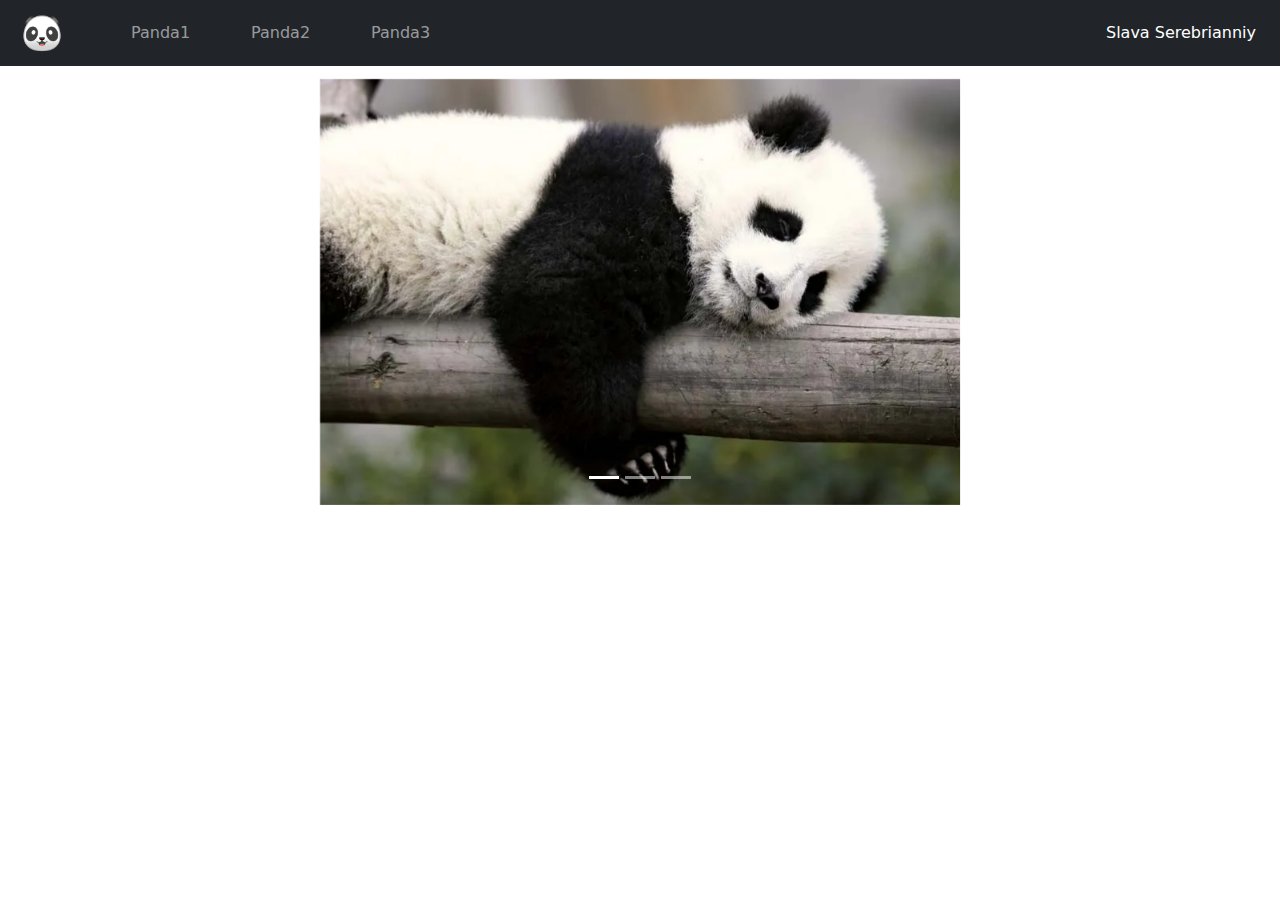
<file: lesson1/html/index.html>
<!DOCTYPE html>
<html lang="en">
<head>

    <link href="https://cdn.jsdelivr.net/npm/bootstrap@5.2.3/dist/css/bootstrap.min.css" rel="stylesheet">
    <link rel="stylesheet" href="../style/main_page.css">

    <script src="https://cdn.jsdelivr.net/npm/bootstrap@5.2.3/dist/js/bootstrap.bundle.min.js"></script>
    
    <meta charset="UTF-8">
    <meta http-equiv="X-UA-Compatible" content="IE=edge">
    <meta name="viewport" content="width=device-width, initial-scale=1.0">
    <title>H1</title>

</head>
<body>
    <nav class="navbar navbar-expand-sm navbar-dark bg-dark">
        <div class="container-fluid">
            <a class="navbar-brand" href="index.html">
                <img src="../img/22261-panda-face-icon.png" alt="Avatar logo" style="width: 40px;" class="rounded-pill">
            </a>
            <div class="collapse navbar-collapse" id="mynavbar">
                <ul class="navbar-nav me-auto">
                <li class="nav-item">
                    <a class="nav-link" href="./ex1.html">Panda1</a>
                </li>
                <li class="nav-item">
                    <a class="nav-link" href="./ex2.html">Panda2</a>
                </li>
                <li class="nav-item">
                    <a class="nav-link" href="./ex3.html">Panda3</a>
                </li>
                </ul>
                <div class="container name-text-container">
                    <span class="name-text">
                        Slava Serebrianniy
                    </span>
                </div>
            </div>
        </div>
    </nav> 

    <div id="demo" class="carousel slide" data-bs-ride="carousel">
        <div class="carousel-indicators">
            <button type="button" data-bs-target="#demo" data-bs-slide-to="0" class="active"></button>
            <button type="button" data-bs-target="#demo" data-bs-slide-to="1"></button>
            <button type="button" data-bs-target="#demo" data-bs-slide-to="2"></button>
        </div>
        <div class="carousel-inner">
            <div class="carousel-item active">
                <img src="../img/panda.jpeg" class="d-block w-50">
            </div>
            <div class="carousel-item">
                <img src="../img/panda1.jpeg" class="d-block w-50">
            </div>
            <div class="carousel-item">
                <img src="../img/panda2.jpeg" class="d-block w-50">
            </div>
        </div>
    </div>
</body>
</html>
</file>
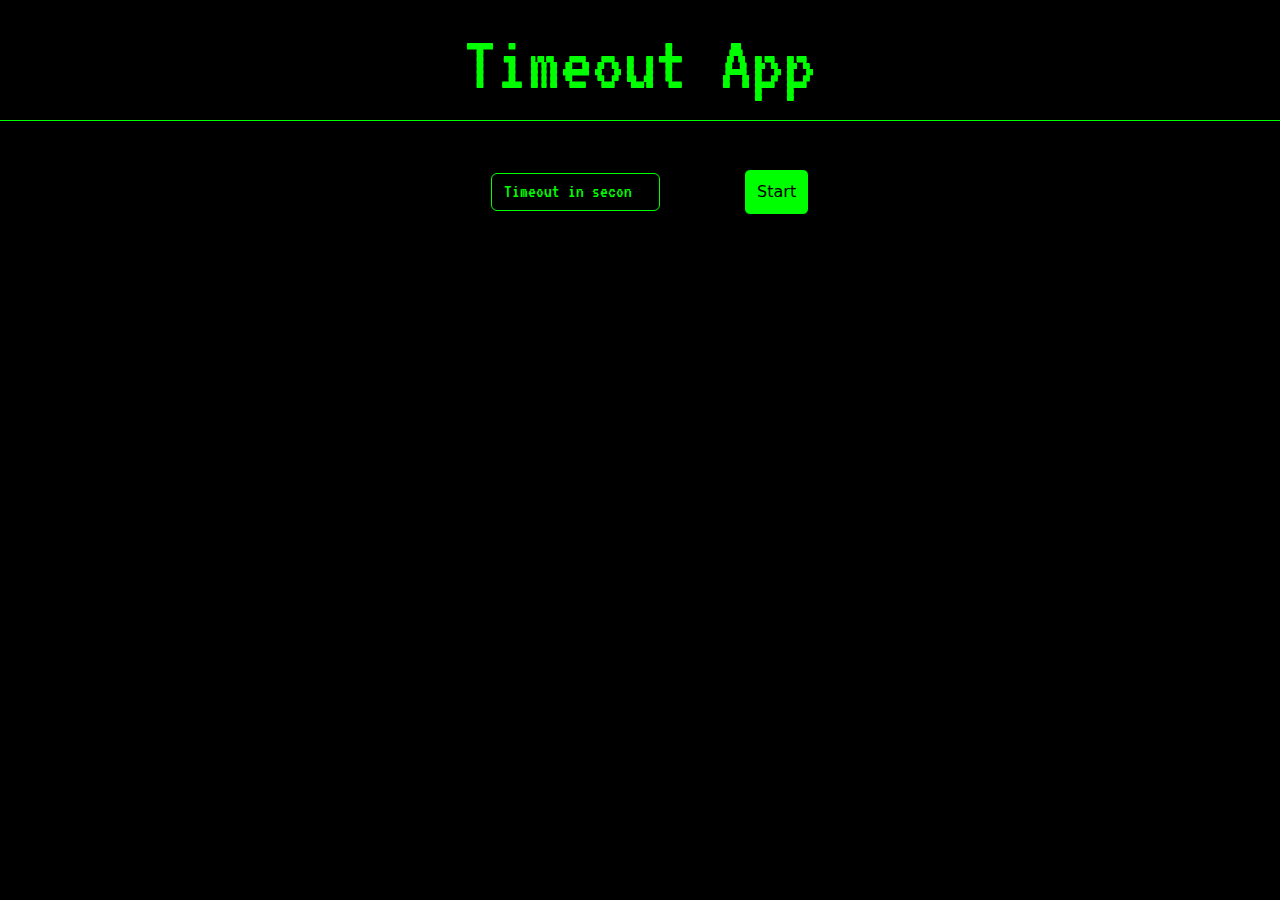
<file: lesson3/timer.html>
<!DOCTYPE html>
<html lang="en">
<head>
    <meta charset="UTF-8">
    <link rel="preconnect" href="https://fonts.googleapis.com">
    <link rel="preconnect" href="https://fonts.gstatic.com" crossorigin>
    <link href="https://fonts.googleapis.com/css2?family=VT323&display=swap" rel="stylesheet">
    <meta http-equiv="X-UA-Compatible" content="IE=edge">
    <meta name="viewport" content="width=device-width, initial-scale=1.0">
    <link href="https://cdn.jsdelivr.net/npm/bootstrap@5.2.3/dist/css/bootstrap.min.css" rel="stylesheet">
    <link href="./style.css" rel="stylesheet">
    <!-- Latest compiled JavaScript -->
    <script src="https://cdn.jsdelivr.net/npm/bootstrap@5.2.3/dist/js/bootstrap.bundle.min.js"></script>
    <script src="script.js"></script>
    <title>Timer</title> 
</head>

<body onload="checkStorage(event)">
    <div class="row d-flex justify-content-center">
        <h1 class="text-center mt-3">Timeout App</h1>
    </div>
    <form id='my-form' class="container-6 p-5 round align-text-center" onsubmit="formSubmitHandler(event)">
        <div class="row d-flex justify-content-center">
            <div id="sec-input-container" class="col-sm-2 d-flex justify-content-center ml-2">
                <input id="sec-input" type="number" class="form-control text-center m-1" placeholder="Timeout in seconds" name="timeout" min="1" required>
            </div> 
            <div id="start-button-container" class="col-sm-2 d-flex justify-content-center">
                <button id="start-button" type="submit" class="btn btn-primary">Start</button>
            </div>
        </div>        
    </form>
</body>
</html>
</file>
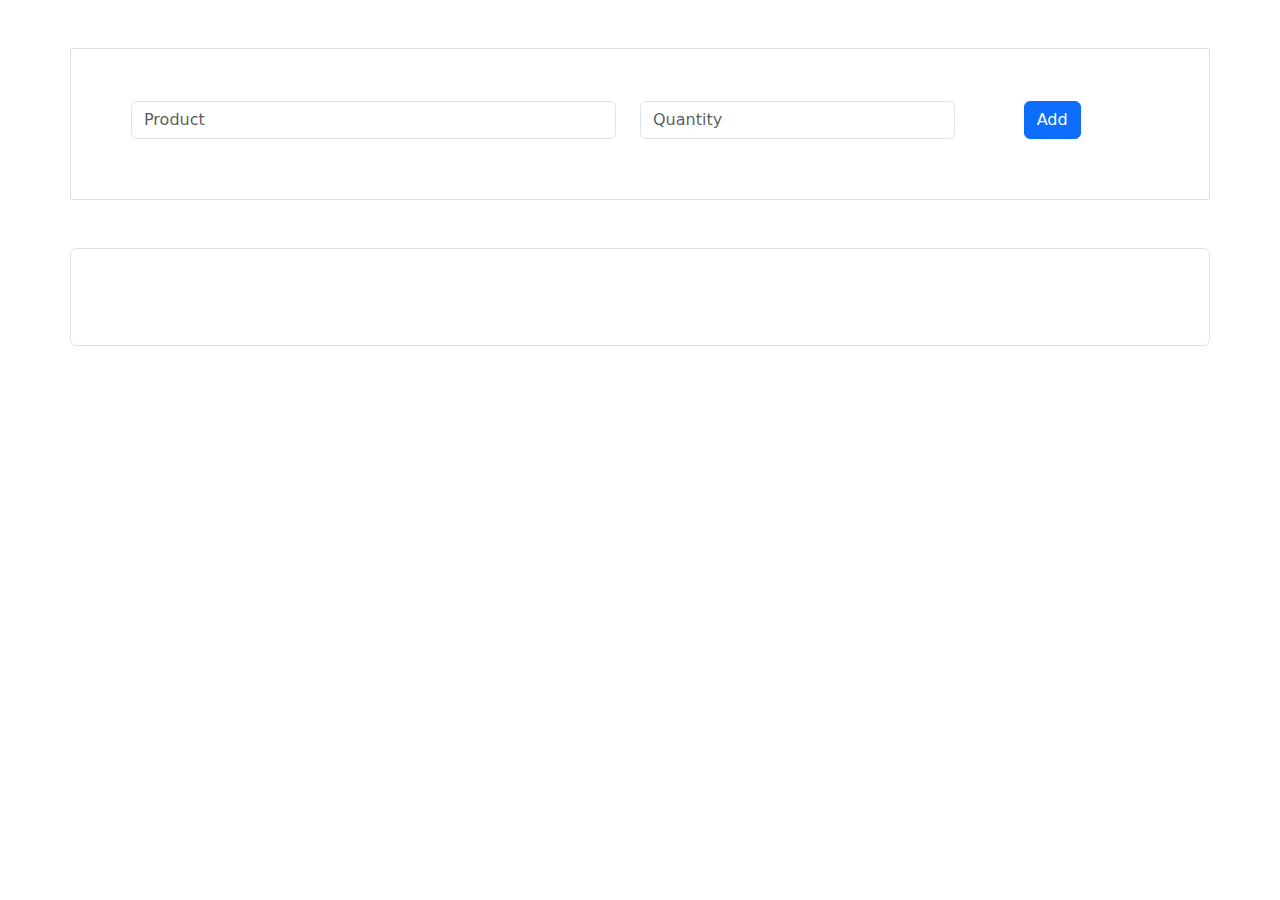
<file: lesson2/html/shoppingList.html>
<!DOCTYPE html>
<html lang="en">
<head>
    <meta charset="UTF-8">
    <meta http-equiv="X-UA-Compatible" content="IE=edge">
    <meta name="viewport" content="width=device-width, initial-scale=1.0">
    <title>H3-Shopping List</title>
    <!-- Latest compiled and minified CSS -->
    <link href="https://cdn.jsdelivr.net/npm/bootstrap@5.2.3/dist/css/bootstrap.min.css" rel="stylesheet">
    <!-- Latest compiled JavaScript -->
    <script src="https://cdn.jsdelivr.net/npm/bootstrap@5.2.3/dist/js/bootstrap.bundle.min.js"></script>
    
    <script src="../scripts/shoppingList.js"></script>

    </head>

<body>
    <form id='my-form' class="container-sm border p-5 my-5 round" onsubmit="formSubmitHandler(event)">
      <div class="container-md row mb-2">
        <div class="container-sm col-sm-6 col-xs-12 d-inline-flex justify-content-center my-1">
            <input type="text" class="form-control" placeholder="Product" name="product" required>
        </div>
        <div class="container-sm col-sm-4 col-xs-12 d-inline-flex justify-content-center my-1">
            <input type="number" class="form-control" placeholder="Quantity" name="qty" max="30" min="1" required>
        </div>
        <div class="container-sm col-sm-2 col-xs-12 d-inline-flex justify-content-center my-1">
            <button type="submit" class="btn btn-primary">Add</button>
        </div>
      </div>
  </form>
  <!-- <form 
  id='my-form' 
  class="container-sm round my-3 p-0" 
  onsubmit="formSubmitHandler(event)">
  
  <div class="row">
      <div class="col-sm-6 col-xs-12 my-2">
      <input 
          type="text" 
          class="form-control shadow bg-body-tertiary rounded" 
          placeholder="Product" 
          name="product"
          >
      </div>
      <div class="col-sm-3 col-xs-12 my-2">
      <input type="number" 
          class="form-control shadow bg-body-tertiary rounded" 
          placeholder="Qty" 
          name="qty">
      </div>
      <div class="col-sm-3 col-xs-12 my-2">
      <button type="submit" class="btn btn-primary w-100">Add</button>
      </div>
  </div>

</form> -->
    <ul id="products" class="container-sm border p-5 my-5 list-group">
    </ul>
    
</body>
</html>
</file>
<file: lesson1/style/main_page.css>
.container {
    margin-right: 0% !important;
}

.nav-item {
    margin-left: 20%;
}

.navbar-brand {
    margin-left: 0.8%;
}
.name-text {
    float: right;
    color: white;
}

.carousel-inner img {
    margin: auto;
    margin-top: 1%;
}
</file>
<file: lesson3/style.css>
body {
    background-color: black; 
}
p, h1 {
    font-family: 'VT323', monospace;
    font-size: 2em;
    color: rgb(0, 255, 0); 
}

h1 {
    font-size: 5em;
}

#sec-input {
    background-color: black;
    font-size: 1em;
    color: rgb(0, 255, 0);
    border-color: rgb(0, 255, 0);
    font-family: 'VT323', monospace;
}


#start-button {
    background-color: rgb(0, 255, 0);
    color: black;
    border-color: black;
}

#start-button:hover {
    color: rgb(0, 255, 0);
    zoom: 120%;
    background-color: black;
    border-color: rgb(0, 255, 0);
    transition: 1s;
}

#time-window {
    font-size: 3em;
    border-color: rgb(0, 255, 0);
    font-family: 'VT323', monospace;
    width: 50px;
    color: rgb(0, 255, 0); 
}

#sec-input::placeholder { /* Chrome, Firefox, Opera, Safari 10.1+ */
    color: rgb(0, 255, 0);
    font-size: 1.2em;
}

#my-form {
    border-top: solid;
    border-width: 0.5px;
    border-color: rgb(0, 255, 0);
}

@media only screen and (max-width: 768px) {
    #sec-input-container {
        margin-bottom: 1em;
    }
}

@media only screen and (min-width: 769px) {
    #sec-input-container {
        margin-left: 4.5em;
    }
}
</file>
